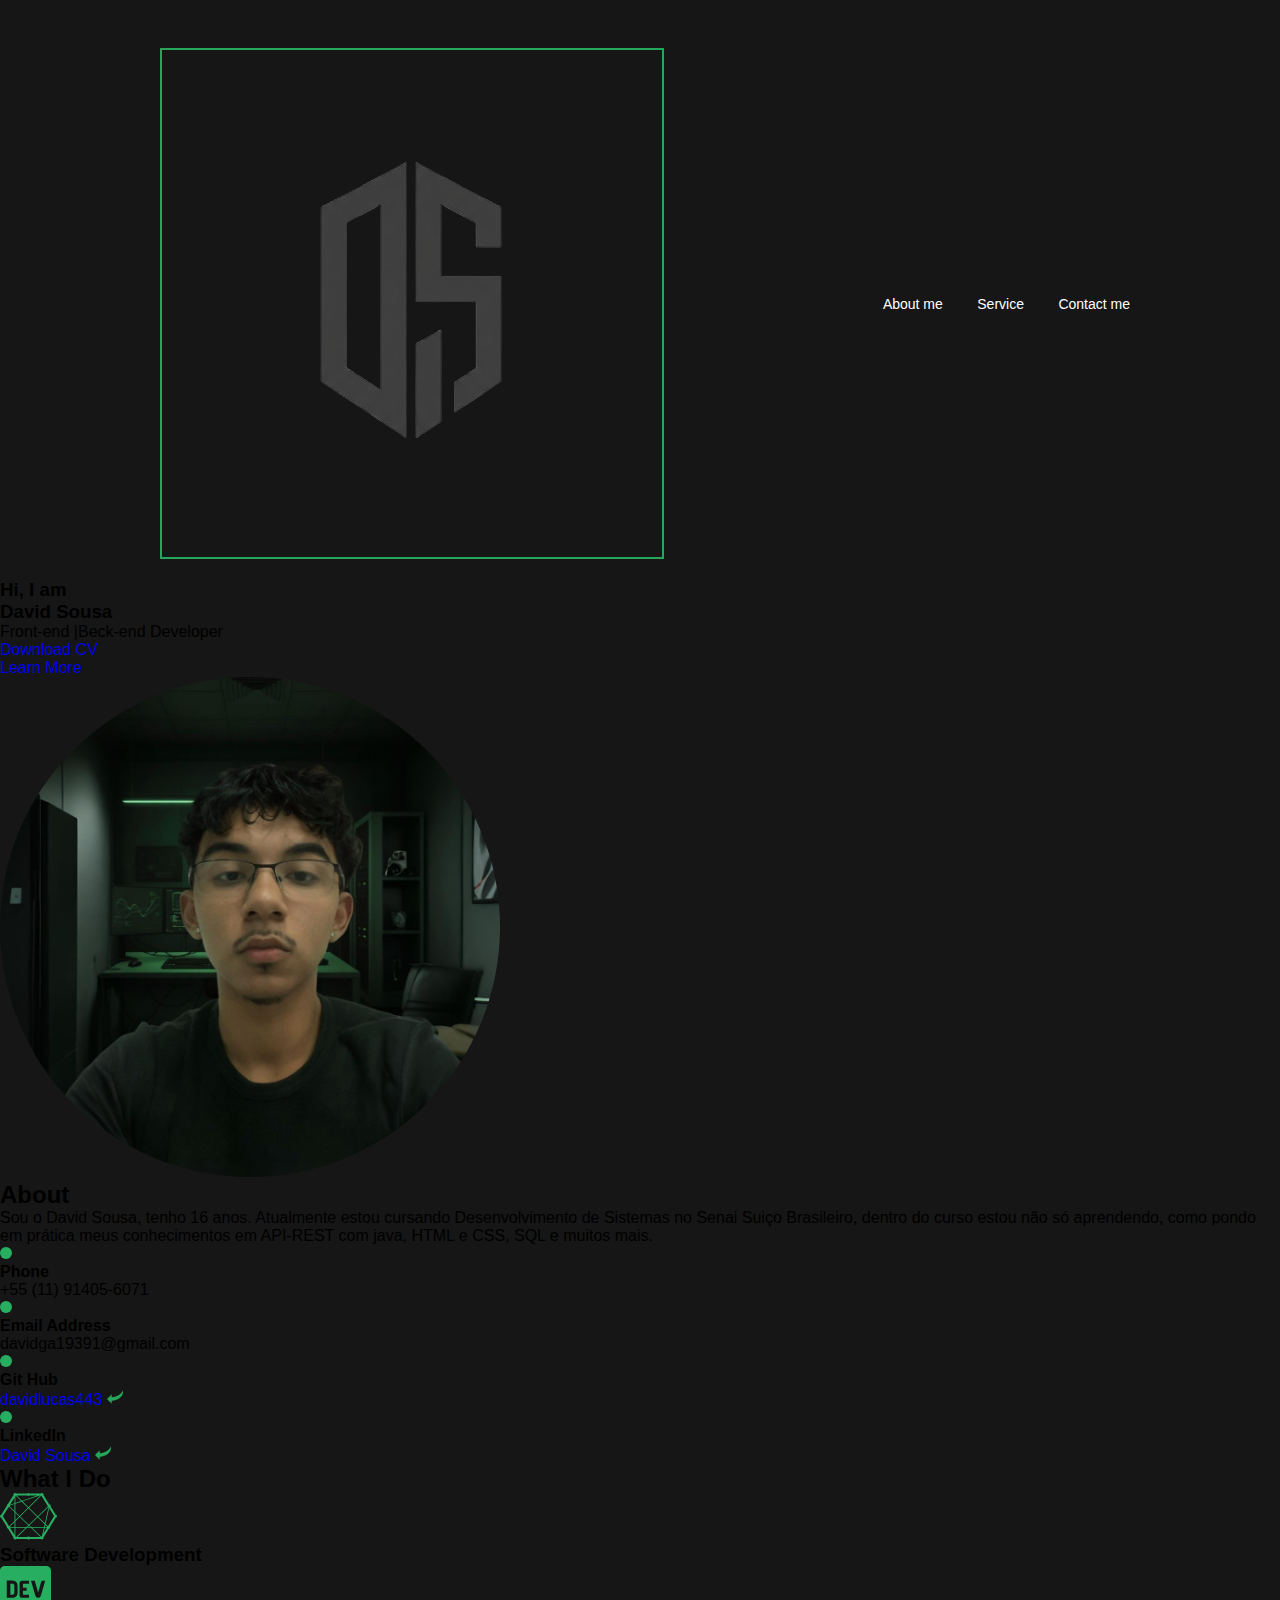
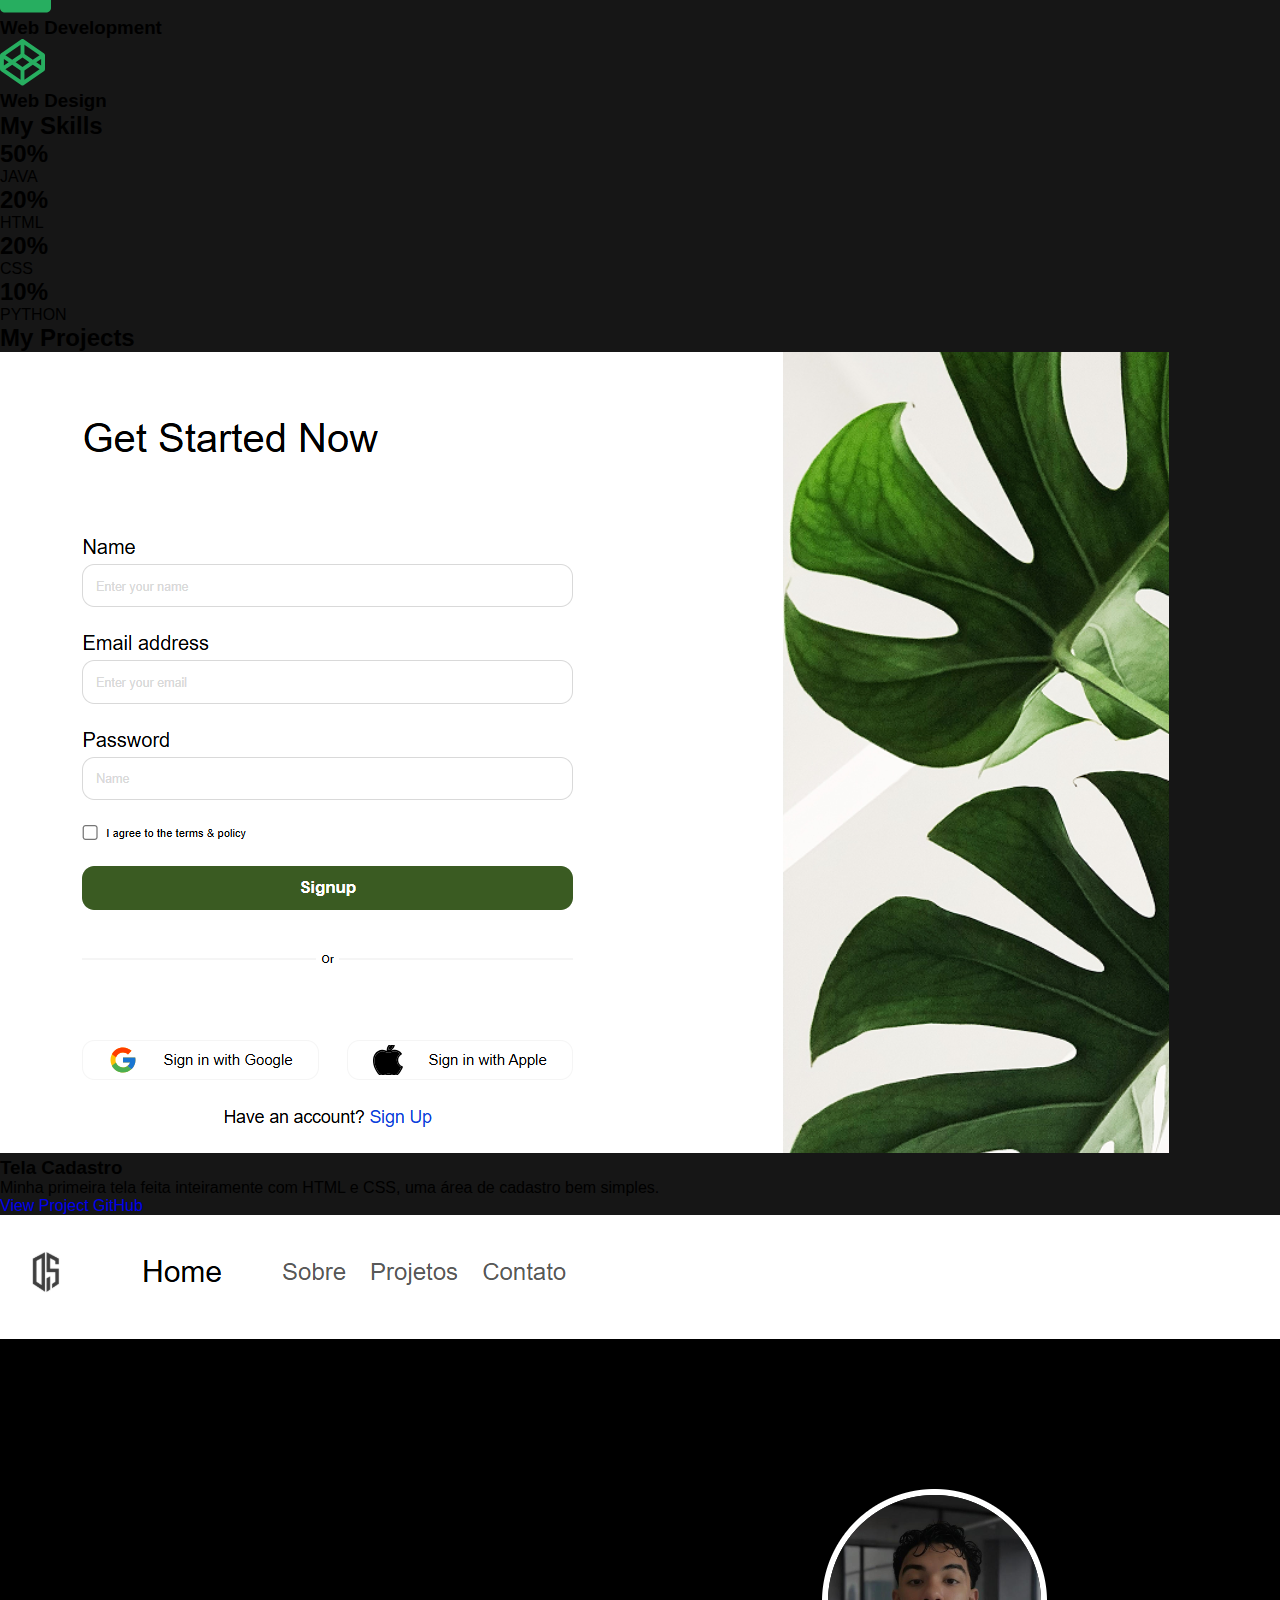
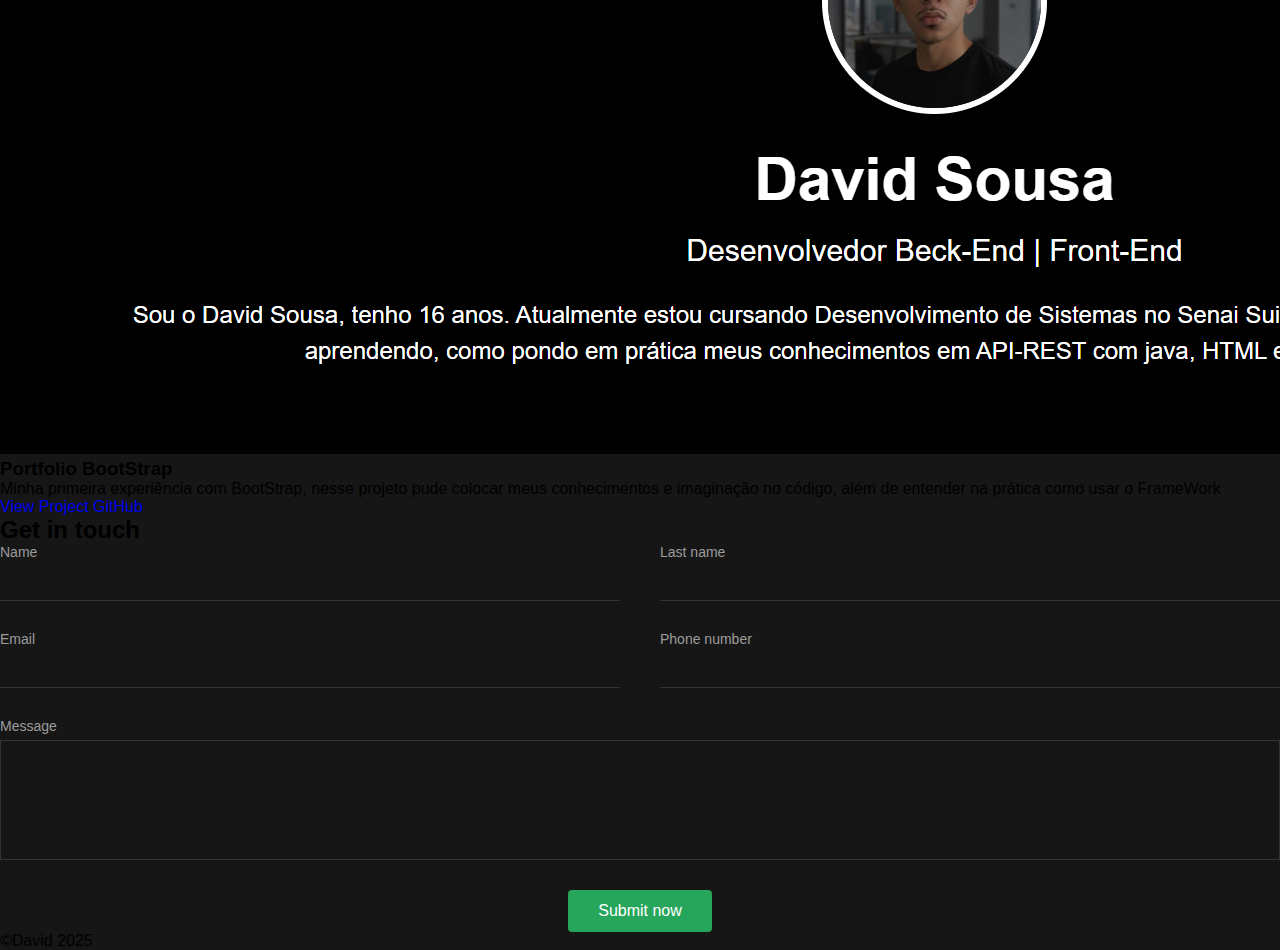
<file: index.html>
<!DOCTYPE html>
<html lang="en">
  <head>
    <meta charset="UTF-8" />
    <meta name="viewport" content="width=device-width, initial-scale=1.0" />
    <link rel="stylesheet" href="src/pages/index.css" />
    <link rel="shortcut icon" href="/src/assets/icons/dev.svg" type="image/x-icon">
    <title>Porftolio</title>
  </head>
  <body>
    <header>
      <div class="name-header">
        <a href="#about" title="Ir para seção Sobre"
          ><img
            src="src/assets/icons/logo-ds.png"
            alt="Logo DS - Link para seção Sobre"
        /></a>
      </div>
      <nav>
        <div class="links">
          <a href="#about">About me</a>
          <a href="#skills">Service</a>
          <a href="#contact">Contact me</a>
        </div>
      </nav>
    </header>
    <main>
      <div class="text-hero">
        <h3>Hi, I am</h3>
        <h3>David Sousa</h3>
        <p>Front-end |Beck-end Developer</p>
        <div class="btn-hero">
          <div class="btn-download">
            <a href="src/assets/docs/MinimalistaNeutro.pdf" target="_blank"
              >Download CV</a
            >
          </div>
          <div class="btn-learn">
            <a href="#about">Learn More</a>
          </div>
        </div>
      </div>
      <div class="image-hero">
        <img
          src="src/assets/icons/Generated Image November 15, 2025 - 10_04PM.jpg"
          alt="Foto de perfil de David Sousa"
        />
      </div>
    </main>
    <section id="about">
      <div class="tittle-about">
        <h2>About</h2>
      </div>
      <div class="text-about">
        <p>
          Sou o David Sousa, tenho 16 anos. Atualmente estou cursando
          Desenvolvimento de Sistemas no Senai Suiço Brasileiro, dentro do curso
          estou não só aprendendo, como pondo em prática meus conhecimentos em
          API-REST com java, HTML e CSS, SQL e muitos mais.
        </p>
      </div>
      <div class="card-informations-about">
        <div class="card-informations">
          <div class="circle">
            <img
              src="src/assets/icons/ponto-verde.svg"
              alt="Ícone de telefone"
            />
          </div>
          <h4>Phone</h4>
          <p>+55 (11) 91405-6071</p>
        </div>
        <div class="card-informations">
          <div class="circle">
            <img src="src/assets/icons/ponto-verde.svg" alt="Ícone de email" />
          </div>
          <h4>Email Address</h4>
          <p>davidga19391@gmail.com</p>
        </div>
        <div class="card-informations">
          <div class="circle">
            <img src="src/assets/icons/ponto-verde.svg" alt="Ícone do GitHub" />
          </div>
          <h4>Git Hub</h4>
          <div class="link">
            <a
              href="https://github.com/davidlucas443"
              target="_blank"
              title="Abrir perfil GitHub"
              >davidlucas443</a
            >
            <img
              src="src/assets/icons/curva-de-seta-apontando-para-a-esquerda 1.svg"
              alt="Ícone de link externo"
            />
          </div>
        </div>
        <div class="card-informations">
          <div class="circle">
            <img
              src="src/assets/icons/ponto-verde.svg"
              alt="Ícone do LinkedIn"
            />
          </div>
          <h4>LinkedIn</h4>
          <div class="link">
            <a
              href="https://www.linkedin.com/in/david-sousa-406808349/"
              target="_blank"
              title="Abrir perfil LinkedIn"
              >David Sousa</a
            >
            <img
              src="src/assets/icons/curva-de-seta-apontando-para-a-esquerda 1.svg"
              alt="Ícone de link externo"
            />
          </div>
        </div>
      </div>
    </section>
    <section class="what-do">
      <div class="tittle-what-do">
        <h2>What I Do</h2>
      </div>
      <div class="cards-do">
        <div class="generic-cards">
          <img
            src="src/assets/icons/geometric-form.svg"
            alt="Ícone de desenvolvimento de software"
          />
          <h3>Software Development</h3>
          <div class="line"></div>
        </div>
        <div class="generic-cards">
          <img
            src="src/assets/icons/dev.svg"
            alt="Ícone de desenvolvimento web"
          />
          <h3>Web Development</h3>
          <div class="line"></div>
        </div>
        <div class="generic-cards">
          <img src="src/assets/icons/quadrado.svg" alt="Ícone de design web" />
          <h3>Web Design</h3>
          <div class="line"></div>
        </div>
      </div>
    </section>
    <section id="skills">
      <div class="tittle-skills">
        <h2>My Skills</h2>
      </div>
      <div class="cards-skill">
        <div class="card-skills">
          <div class="percentage">
            <h2>50%</h2>
            <p>JAVA</p>
          </div>
          <div class="percentage">
            <h2>20%</h2>
            <p>HTML</p>
          </div>
          <div class="percentage">
            <h2>20%</h2>
            <p>CSS</p>
          </div>
          <div class="percentage">
            <h2>10%</h2>
            <p>PYTHON</p>
          </div>
        </div>
      </div>
    </section>
    <section id="projects">
      <div class="tittle-projects">
        <h2>My Projects</h2>
      </div>
      <div class="projects-container">
        <div class="project-card">
          <img src="src/assets/images/tela-cadastro.png" alt="Projeto 1" />
          <div class="project-info">
            <h3>Tela Cadastro</h3>
            <p>
              Minha primeira tela feita inteiramente com HTML e CSS, uma área de
              cadastro bem simples.
            </p>
            <div class="project-links">
              <a
                href="https://davidlucas443.github.io/login-style/"
                target="_blank"
                >View Project</a
              >
              <a
                href="https://github.com/davidlucas443/login-style.git"
                target="_blank"
                >GitHub</a
              >
            </div>
          </div>
        </div>
        <div class="project-card">
          <img src="src/assets/images/image.png" alt="Projeto 2" />
          <div class="project-info">
            <h3>Portfolio BootStrap</h3>
            <p>
              Minha primeira experiência com BootStrap, nesse projeto pude
              colocar meus conhecimentos e imaginação no código, além de
              entender na prática como usar o FrameWork
            </p>
            <div class="project-links">
              <a
                href="https://davidlucas443.github.io/porfolio-bootstrap/"
                target="_blank"
                >View Project</a
              >
              <a
                href="https://github.com/davidlucas443/porfolio-bootstrap.git"
                target="_blank"
                >GitHub</a
              >
            </div>
          </div>
        </div>
      </div>
    </section>
    <section id="contact">
      <h2>Get in touch</h2>

      <form>
        <div class="row">
          <div class="input-group">
            <label>Name</label>
            <input type="text" />
          </div>

          <div class="input-group">
            <label>Last name</label>
            <input type="text" />
          </div>
        </div>

        <div class="row">
          <div class="input-group">
            <label>Email</label>
            <input type="email" />
          </div>

          <div class="input-group">
            <label>Phone number</label>
            <input type="text" />
          </div>
        </div>

        <div class="input-group full">
          <label>Message</label>
          <textarea></textarea>
        </div>

        <div class="btn-area">
          <button type="submit">Submit now</button>
        </div>
      </form>
    </section>
    <footer>
      <div class="direitos">
        <p>©David 2025</p>
      </div>
    </footer>
  </body>
</html>
</file>
<file: src/pages/index.css>
@import url(./global.css);


body {
  background: #161616;
}

header {
  display: flex;
  justify-content: space-between;
  align-items: center;
  padding: 20px 80px;
}

.name-header{

    color: #fff;
    font-size: 30px;
    margin-top: 28px;
    margin-left: 80px;
    border: solid 2px #26a65b;
    font-weight: auto;
}
nav{
    margin-top: 28px;
    margin-right: 40px;
}

.image-hero img {
  width: 500px;
  border-radius: 50%;
}
.links a {
    font-size: 14px;
    color: #fff;
    text-decoration: none;
    margin-right: 30px;
    font-weight: lighter;
    

}

.contact {
  max-width: 800px;
  margin: 80px auto;
  color: #fff;
  text-align: center;
}

.contact h2 {
  font-size: 40px;
  margin-bottom: 50px;
}

form {
  width: 100%;
}

.row {
  display: flex;
  gap: 40px;
  margin-bottom: 30px;
}

.input-group {
  display: flex;
  flex-direction: column;
  width: 100%;
}

.input-group label {
  color: #9c9c9c;
  font-size: 14px;
  margin-bottom: 6px;
}

.input-group input,
.input-group textarea {
  background: transparent;
  border: none;
  border-bottom: 1px solid #333;
  color: #fff;
  padding: 8px 0;
  font-size: 16px;
  outline: none;
  transition: border-color .3s;
}

.input-group textarea {
  height: 120px;
  border: 1px solid #333;
  padding: 12px;
  resize: none;
}

.input-group input:focus,
.input-group textarea:focus {
  border-color: #fff;
}

.full {
  margin-top: 20px;
}

.btn-area {
  text-align: center;
  margin-top: 30px;
}

button {
  background: #26a65b;
  border: none;
  padding: 12px 30px;
  color: #fff;
  font-size: 16px;
  border-radius: 4px;
  cursor: pointer;
  transition: opacity .3s;
}

button:hover {
  opacity: .8;
}
</file>
